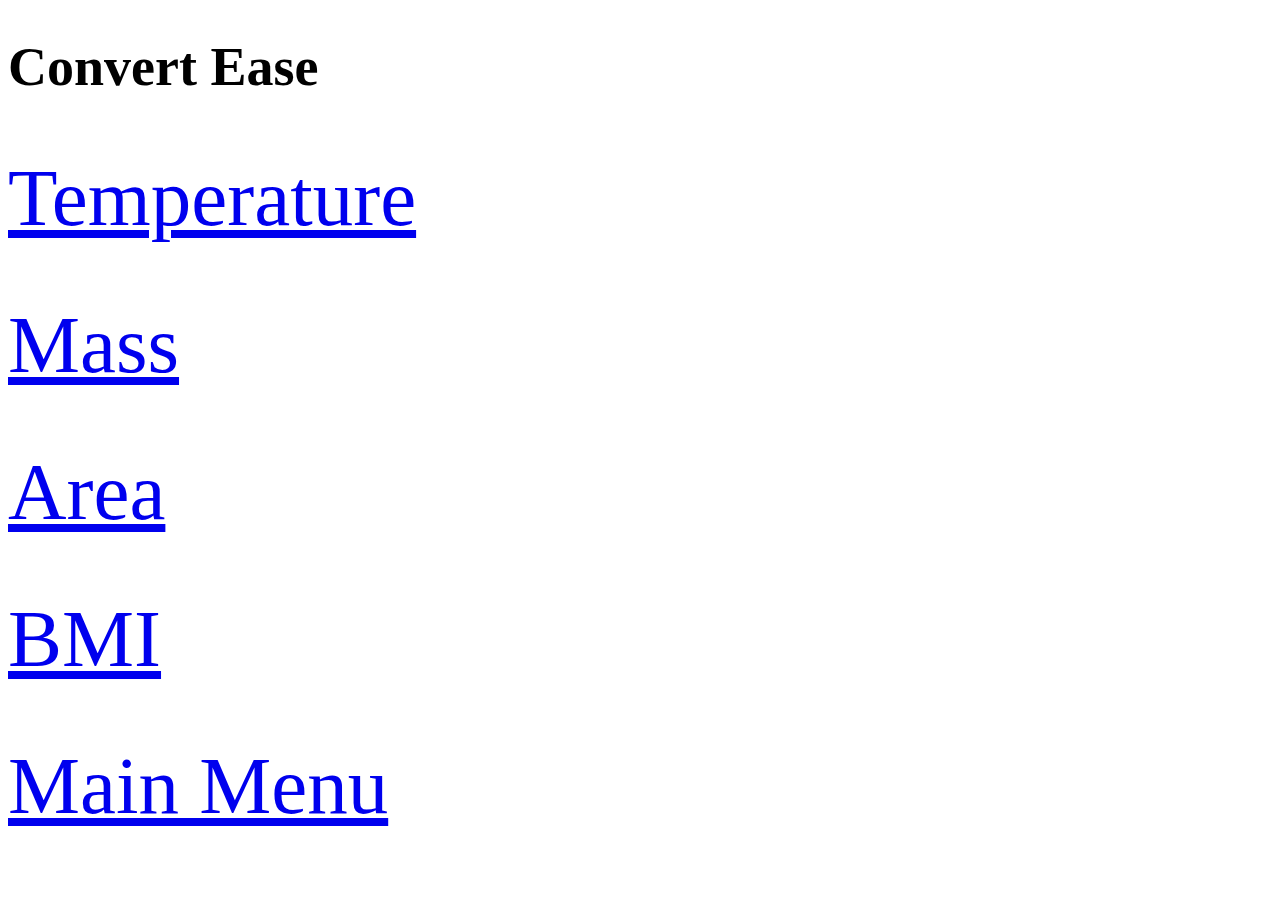
<file: index.html>
<!DOCTYPE html>
<html>
<head>
    <title>Converter</title>
    <link rel="stylesheet" type="text/css" href="styles.css">
    <!-- Google tag (gtag.js) -->
<script async src="https://www.googletagmanager.com/gtag/js?id=G-ZJCL1L95X0"></script>
<script>
  window.dataLayer = window.dataLayer || [];
  function gtag(){dataLayer.push(arguments);}
  gtag('js', new Date());

  gtag('config', 'G-ZJCL1L95X0');
</script>
</head>
<body>
<h1>Convert Ease</h1>
<p><a href="Temperature_Convertor.html">Temperature</a></p>
<p><a href="Mass_Convertor.html">Mass</a></p>
<p><a href="Area_Convertor.html">Area</a></p>
<p><a href="BMI_Calculator.html">BMI</a></p>
<p><a href="https://manasmm007.github.io/Manasmm007">Main Menu</a></p>
</body>
</html>
</file>
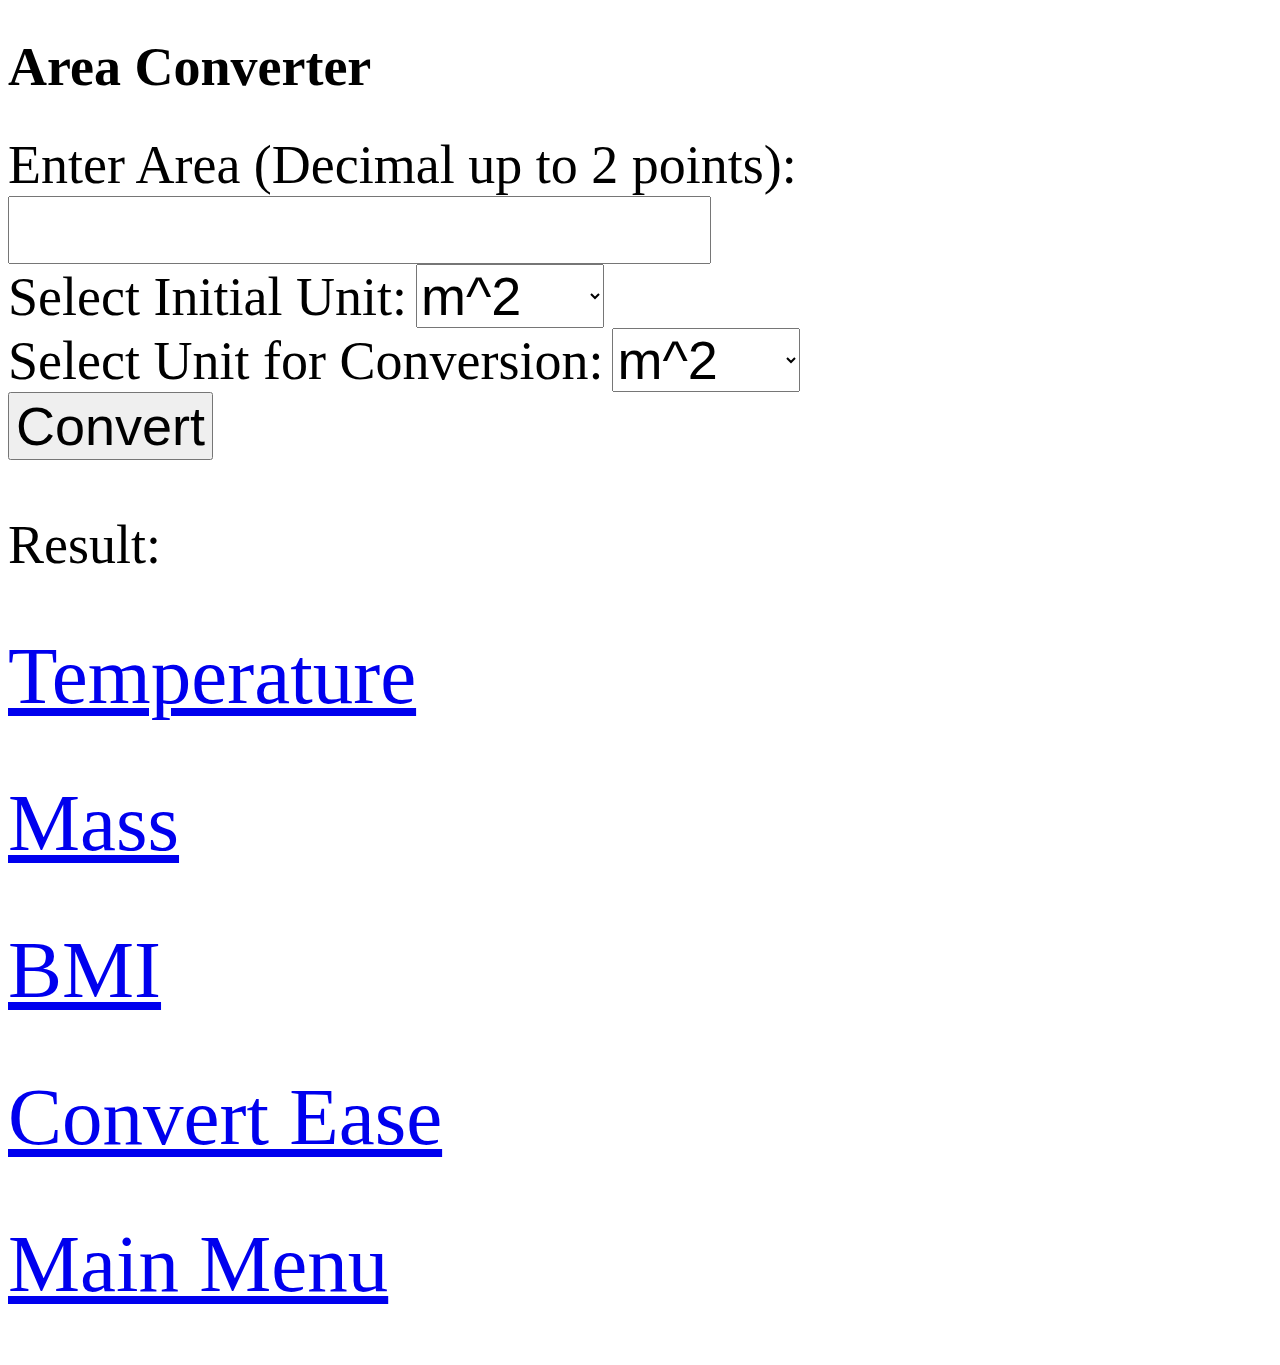
<file: Area_Convertor.html>
<!DOCTYPE html>
<html>
<head>
    <title>Convert Ease</title>
    <link rel="stylesheet" type="text/css" href="styles.css">
    <!-- Google tag (gtag.js) -->
<script async src="https://www.googletagmanager.com/gtag/js?id=G-ZJCL1L95X0"></script>
<script>
  window.dataLayer = window.dataLayer || [];
  function gtag(){dataLayer.push(arguments);}
  gtag('js', new Date());

  gtag('config', 'G-ZJCL1L95X0');
</script>
</head>
<body>
<h1>Area Converter</h1>
    <label for="area">Enter Area (Decimal up to 2 points):</label>
    <input type="number" step="0.01" id="area"><br>

    <label for="fromUnit3">Select Initial Unit:</label>
    <select id="fromUnit3">
        <option value="sqm">m^2</option>
        <option value="sqyd">Yard^2</option>
        <option value="sqft">Foot^2</option>
    </select><br>

    <label for="toUnit3">Select Unit for Conversion:</label>
    <select id="toUnit3">
        <option value="sqm">m^2</option>
        <option value="sqyd">Yard^2</option>
        <option value="sqft">Foot^2</option>
    </select><br>

    <button onclick="convertArea()">Convert</button>
    <script src="function_convert_Area.js"></script>

    <p id="result3">Result: </p>
    
    <p><a href="Temperature_Convertor.html">Temperature</a></p>
    <p><a href="Mass_Convertor.html">Mass</a></p>
    <p><a href="BMI_Calculator.html">BMI</a></p>
    <p><a href="index.html">Convert Ease</a></p>
    <p><a href="https://manasmm007.github.io/Manasmm007">Main Menu</a></p>
    
</body>
</html>
</file>
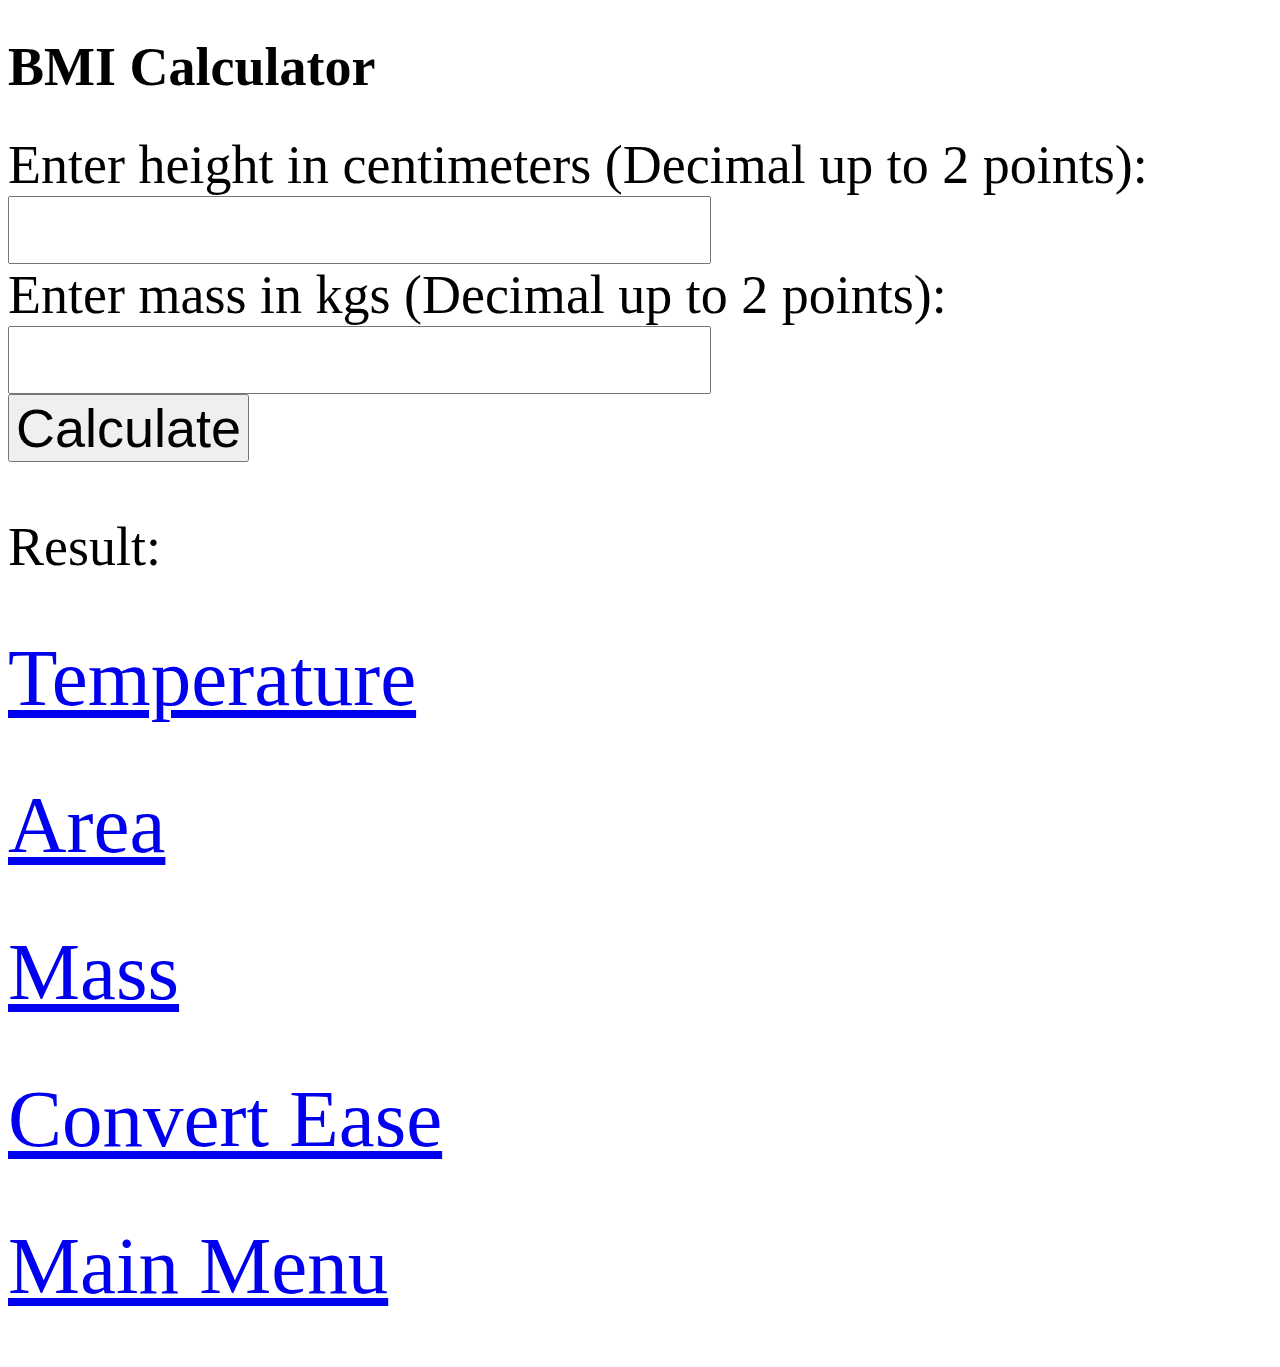
<file: BMI_Calculator.html>
<!DOCTYPE html>
<html>
<head>
    <title>Convert Ease</title>
    <link rel="stylesheet" type="text/css" href="styles.css">
    <!-- Google tag (gtag.js) -->
<script async src="https://www.googletagmanager.com/gtag/js?id=G-ZJCL1L95X0"></script>
<script>
  window.dataLayer = window.dataLayer || [];
  function gtag(){dataLayer.push(arguments);}
  gtag('js', new Date());

  gtag('config', 'G-ZJCL1L95X0');
</script>
</head>
<body>
    <h1>BMI Calculator</h1>
    <label for="height">Enter height in centimeters (Decimal up to 2 points):</label>
    <input type="number" step="0.01" id="height" min=0.01><br>
    <label for="mass">Enter mass in kgs (Decimal up to 2 points):</label>
    <input type="number" step="0.01" id="mass" min=0.01><br>
    <button onclick="calBMI()">Calculate</button>
    <script src="function_calculate_BMI.js"></script>
    <p id="result4">Result: </p>
    
    <p><a href="Temperature_Convertor.html">Temperature</a></p>
    <p><a href="Area_Convertor.html">Area</a></p>
    <p><a href="Mass_Convertor.html">Mass</a></p>
    <p><a href="index.html">Convert Ease</a></p>
    <p><a href="https://manasmm007.github.io/Manasmm007">Main Menu</a></p>
</file>
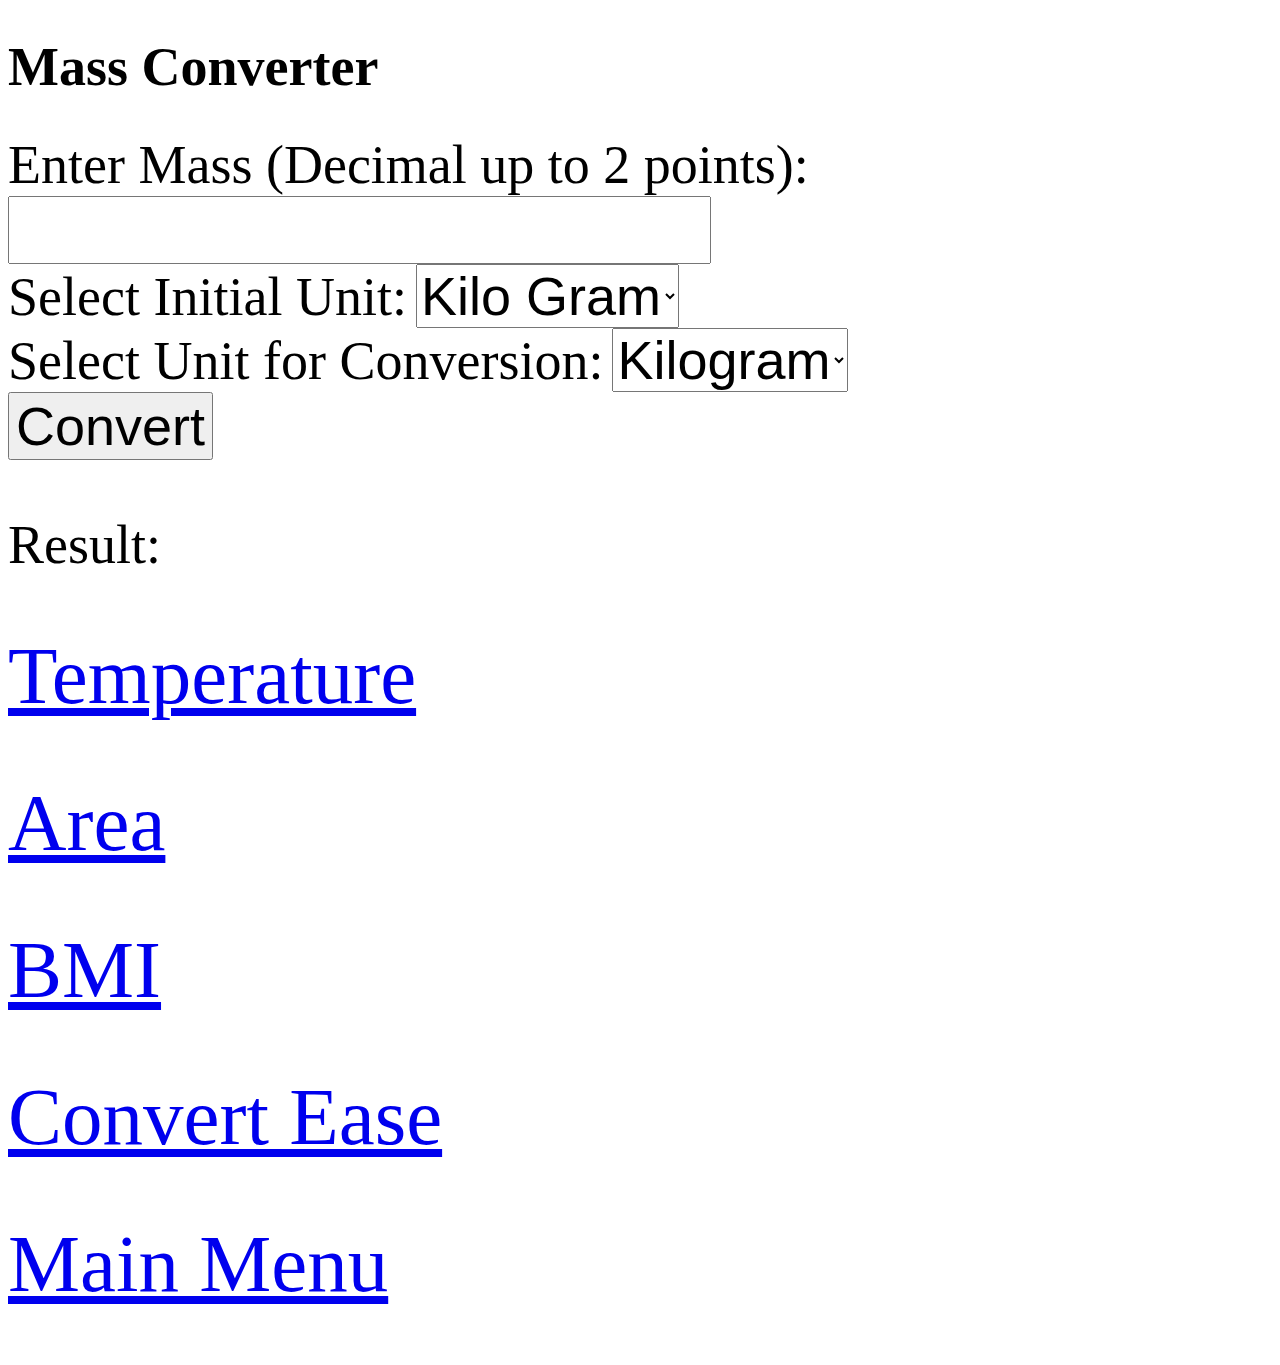
<file: Mass_Convertor.html>
<!DOCTYPE html>
<html>
<head>
    <title>Convert Ease</title>
    <link rel="stylesheet" type="text/css" href="styles.css">
    <!-- Google tag (gtag.js) -->
<script async src="https://www.googletagmanager.com/gtag/js?id=G-ZJCL1L95X0"></script>
<script>
  window.dataLayer = window.dataLayer || [];
  function gtag(){dataLayer.push(arguments);}
  gtag('js', new Date());

  gtag('config', 'G-ZJCL1L95X0');
</script>
</head>
<body>
   <h1>Mass Converter</h1>
    <label for="mass">Enter Mass (Decimal up to 2 points):</label>
    <input type="number" step="0.01" id="mass"><br>

    <label for="fromUnit2">Select Initial Unit:</label>
    <select id="fromUnit2">
        <option value="kg">Kilo Gram</option>
        <option value="lbs">Pound</option>
        <option value="tael">Tael</option>
    </select><br>

    <label for="toUnit2">Select Unit for Conversion:</label>
    <select id="toUnit2">
        <option value="kg">Kilogram</option>
        <option value="lbs">Pound</option>
        <option value="tael">Tael</option>
    </select><br>

    <button onclick="convertMass()">Convert</button>
    <script src="function_convert_Mass.js"></script>
    

    <p id="result2">Result: </p>
    
    <p><a href="Temperature_Convertor.html">Temperature</a></p>
    <p><a href="Area_Convertor.html">Area</a></p>
    <p><a href="BMI_Calculator.html">BMI</a></p>
    <p><a href="index.html">Convert Ease</a></p>
    <p><a href="https://manasmm007.github.io/Manasmm007">Main Menu</a></p>
</body>
</html>
</file>
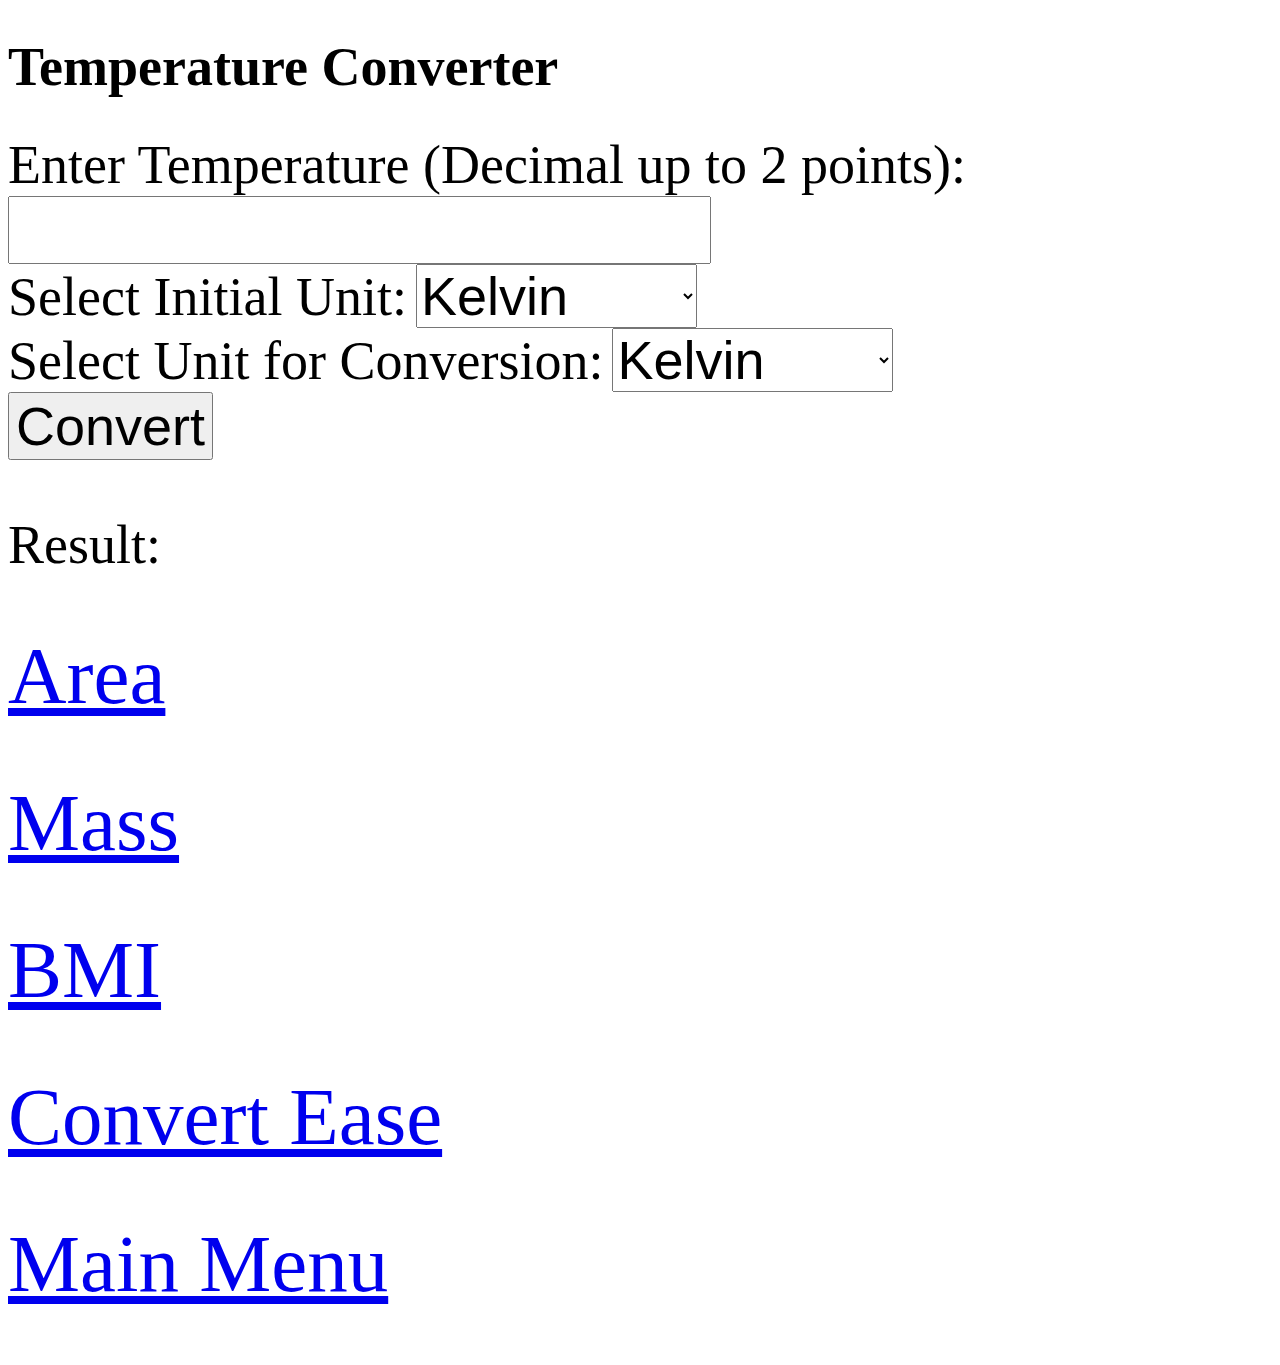
<file: Temperature_Convertor.html>
<!DOCTYPE html>
<html>
<head>
    <title>Convert Ease</title>
    <link rel="stylesheet" type="text/css" href="styles.css">
    <!-- Google tag (gtag.js) -->
<script async src="https://www.googletagmanager.com/gtag/js?id=G-ZJCL1L95X0"></script>
<script>
  window.dataLayer = window.dataLayer || [];
  function gtag(){dataLayer.push(arguments);}
  gtag('js', new Date());

  gtag('config', 'G-ZJCL1L95X0');
</script>
</head>
<body>
    <h1>Temperature Converter</h1>
    <label for="temperature">Enter Temperature (Decimal up to 2 points):</label>
    <input type="number" step="0.01" id="temperature"><br>

    <label for="fromUnit">Select Initial Unit:</label>
    <select id="fromUnit">
        <option value="kelvin">Kelvin</option>
        <option value="celsius">Celsius</option>
        <option value="fahrenheit">Fahrenheit</option>
    </select><br>

    <label for="toUnit">Select Unit for Conversion:</label>
    <select id="toUnit">
        <option value="kelvin">Kelvin</option>
        <option value="celsius">Celsius</option>
        <option value="fahrenheit">Fahrenheit</option>
    </select><br>

    <button onclick="convertTemperature()">Convert</button>
    <script src="function_convert_Temperature.js"></script>

    <p id="result">Result: </p>
    
    <p><a href="Area_Convertor.html">Area</a></p>
    <p><a href="Mass_Convertor.html">Mass</a></p>
    <p><a href="BMI_Calculator.html">BMI</a></p>
    <p><a href="index.html">Convert Ease</a></p>
    <p><a href="https://manasmm007.github.io/Manasmm007">Main Menu</a></p>
</body>
</html>
</file>
<file: styles.css>
*{
  font-size:  150%;
}
</file>
